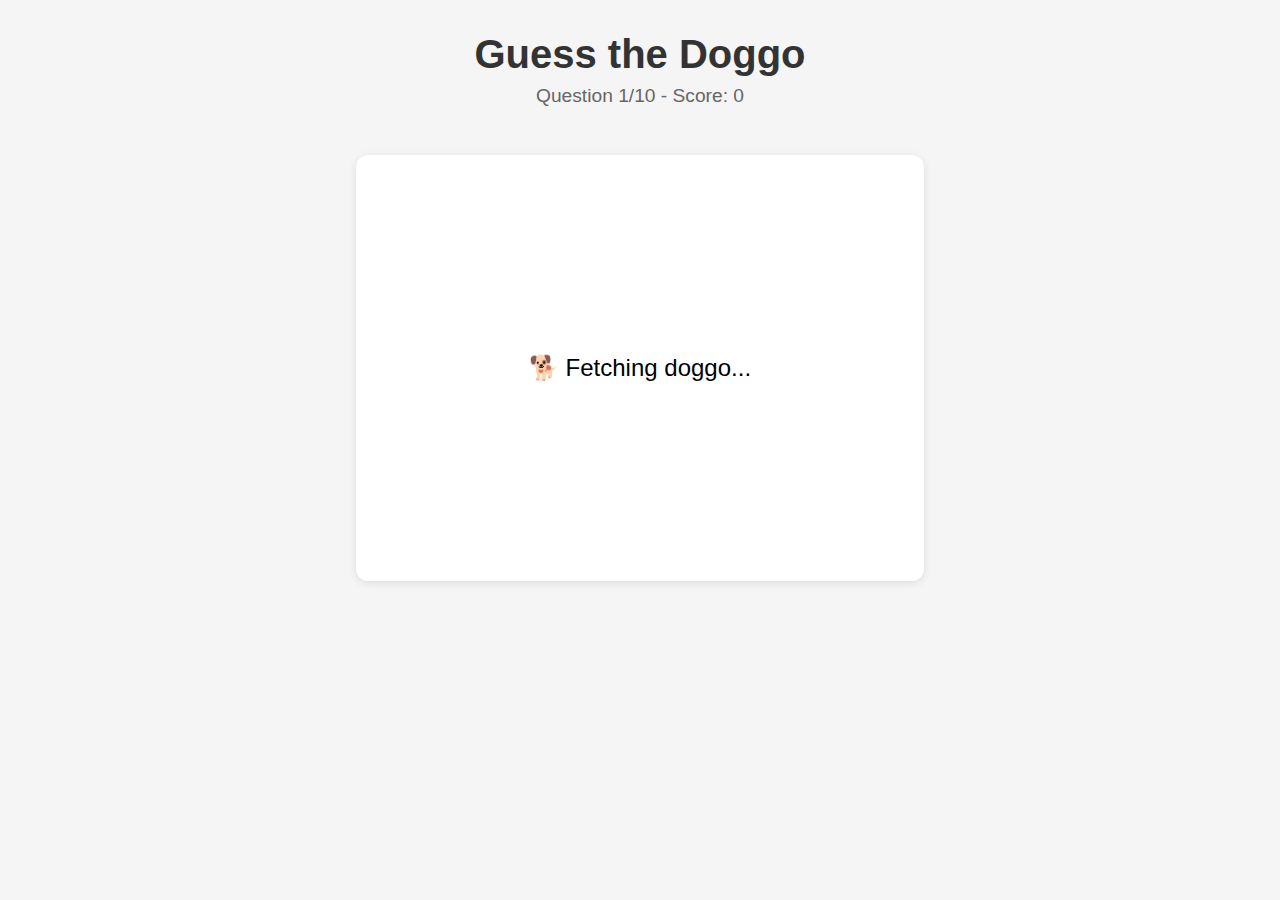
<file: index.html>
<!doctype html>
<html lang="en-US">
    <head>
        <meta charset="utf-8" />
        <meta
            name="viewport"
            content="width=device-width, initial-scale=1.0, maximum-scale=1.0, user-scalable=no"
        />
        <meta
            name="description"
            content="Test your knowledge of dog breeds with this fun quiz game!"
        />
        <title>Doggo Fetch - Dog Breed Quiz</title>
        <link rel="stylesheet" href="styles.css" />
    </head>
    <body>
        <header>
            <h1>Guess the Doggo</h1>
            <p>Question 1/10 - Score: 0</p>
        </header>

        <main>
            <div id="image-frame">🐕 Loading your doggo...</div>
            <div id="options"></div>
        </main>
        <script src="index.js" defer></script>
    </body>
</html>
</file>
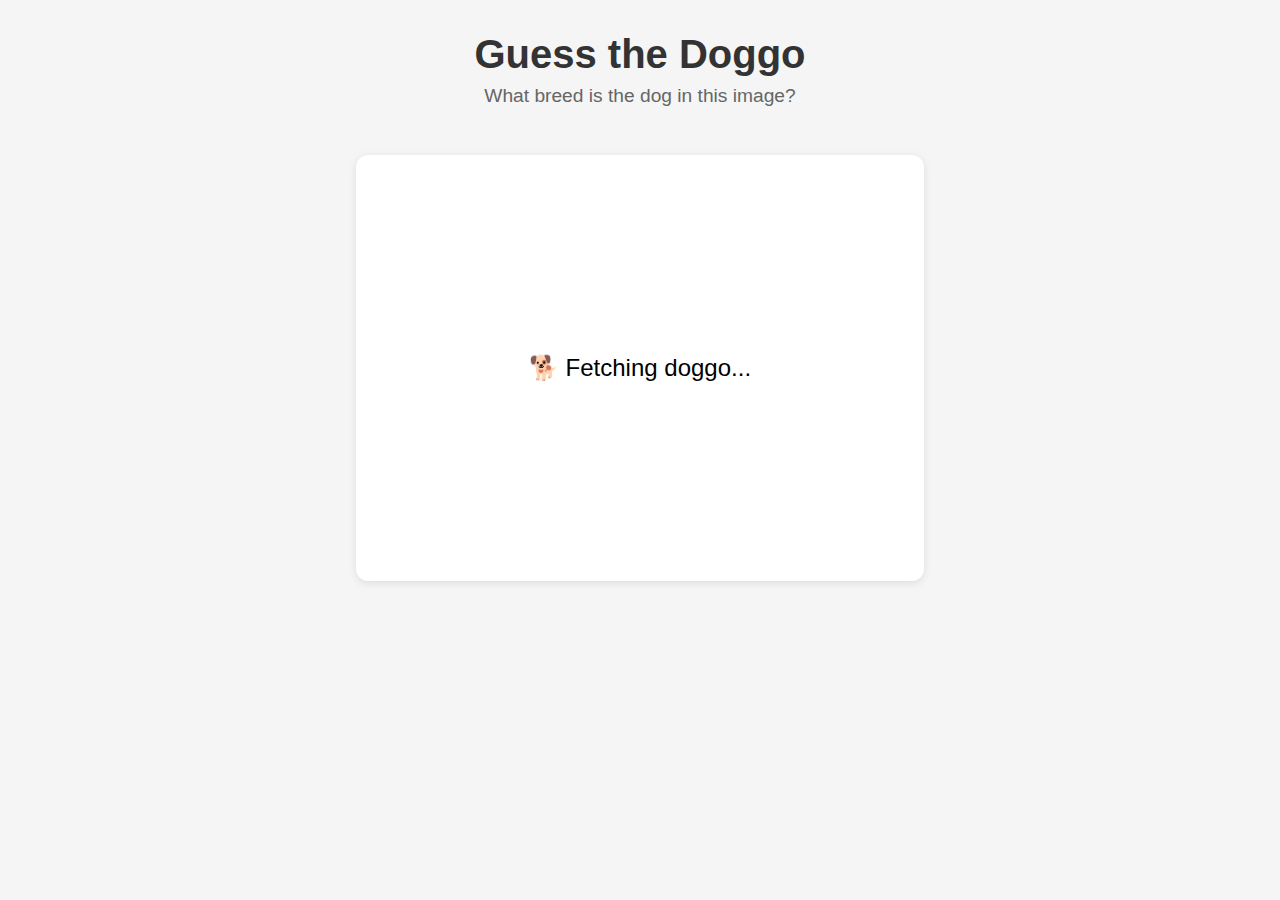
<file: Doggoquiz.html>
<!doctype html>
<html lang="en-US">
    <head>
        <meta http-equiv="content-type" content="text/html; charset=UTF-8" />
        <meta charset="utf-8" />
        <title>Doggo Fetch</title>
        <link rel="stylesheet" href="styles.css" />
    </head>
    <body>
        <header>
            <h1>Guess the Doggo</h1>
            <p>What breed is the dog in this image?</p>
        </header>

        <main>
            <div id="image-frame"></div>
            <div id="options"></div>
        </main>
        <script src="index.js" defer></script>
    </body>
</html>
</file>
<file: styles.css>
/* Base styles and CSS reset */
* {
    margin: 0;
    padding: 0;
    box-sizing: border-box;
}

body {
    margin: 0;
    padding: 1rem;
    font-family:
        -apple-system, BlinkMacSystemFont, "Segoe UI", Roboto, Oxygen, Ubuntu,
        Cantarell, sans-serif;
    background-color: #f5f5f5;
    min-height: 100vh;
    display: flex;
    flex-direction: column;
}

/* Header styles */
header {
    width: 100%;
    max-width: 600px;
    margin: 0 auto;
    padding: 1rem;
    text-align: center;
}

header h1 {
    font-size: clamp(1.5rem, 5vw, 2.5rem);
    color: #333;
    margin-bottom: 0.5rem;
}

header p {
    font-size: clamp(1rem, 4vw, 1.2rem);
    color: #666;
    margin-bottom: 1rem;
}

/* Main content */
main {
    width: 100%;
    max-width: 600px;
    margin: 0 auto;
    flex: 1;
    display: flex;
    flex-direction: column;
    gap: 1rem;
    padding: 1rem;
}

/* Image frame */
#image-frame {
    width: 100%;
    aspect-ratio: 4/3;
    background-color: #fff;
    border-radius: 12px;
    box-shadow: 0 2px 8px rgba(0, 0, 0, 0.1);
    display: flex;
    align-items: center;
    justify-content: center;
    overflow: hidden;
}

#image-frame img {
    width: 100%;
    height: 100%;
    object-fit: contain;
}

/* Loading animation */
#image-frame:not(:has(img)) {
    font-size: clamp(1rem, 4vw, 1.5rem);
    animation: bounce 1s infinite;
}

@keyframes bounce {
    0%,
    100% {
        transform: translateY(0);
    }
    50% {
        transform: translateY(-10px);
    }
}

/* Options container */
#options {
    display: grid;
    gap: 0.75rem;
    width: 100%;
    padding: 0.5rem;
}

/* Responsive grid for buttons */
@media (min-width: 600px) {
    #options {
        grid-template-columns: repeat(2, 1fr);
    }
}

/* Button styles */
button {
    width: 100%;
    padding: clamp(0.8rem, 3vw, 1rem);
    font-size: clamp(0.9rem, 3vw, 1rem);
    border-radius: 8px;
    border: 2px solid #dee2e6;
    background-color: #fff;
    cursor: pointer;
    transition: all 0.2s ease;
    text-transform: capitalize;
    min-height: 44px; /* Minimum touch target size */
}

button:hover:not(:disabled) {
    transform: translateY(-2px);
    box-shadow: 0 2px 4px rgba(0, 0, 0, 0.1);
    background-color: #f8f9fa;
}

button:active:not(:disabled) {
    transform: translateY(0);
}

button:disabled {
    opacity: 0.7;
    cursor: not-allowed;
}

/* Answer feedback styles */
.correct {
    background-color: #d4edda !important;
    border-color: #28a745 !important;
    color: #155724 !important;
}

.incorrect {
    background-color: #f8d7da !important;
    border-color: #dc3545 !important;
    color: #721c24 !important;
}

/* Next button and Play Again button */
.next-button,
#playAgain {
    background-color: #007bff;
    color: white;
    border: none;
    font-weight: 600;
    margin-top: 1rem;
}

.next-button:hover,
#playAgain:hover {
    background-color: #0056b3;
}

/* Game complete screen */
.game-complete {
    text-align: center;
    padding: 2rem 1rem;
    background-color: white;
    border-radius: 12px;
    box-shadow: 0 2px 8px rgba(0, 0, 0, 0.1);
}

.game-complete h2 {
    font-size: clamp(1.5rem, 5vw, 2rem);
    color: #333;
    margin-bottom: 1rem;
}

.game-complete p {
    font-size: clamp(1rem, 4vw, 1.2rem);
    color: #666;
    margin-bottom: 2rem;
}

/* Touch device optimizations */
@media (hover: none) {
    button:hover {
        transform: none;
    }
}

/* Small screen optimizations */
@media (max-width: 320px) {
    body {
        padding: 0.5rem;
    }

    main {
        padding: 0.5rem;
    }

    #options {
        gap: 0.5rem;
    }

    button {
        padding: 0.7rem;
    }
}

/* Ensure content is visible above keyboard on mobile */
@media (max-height: 600px) {
    body {
        min-height: unset;
    }

    #image-frame {
        aspect-ratio: 16/9;
    }
}
</file>
